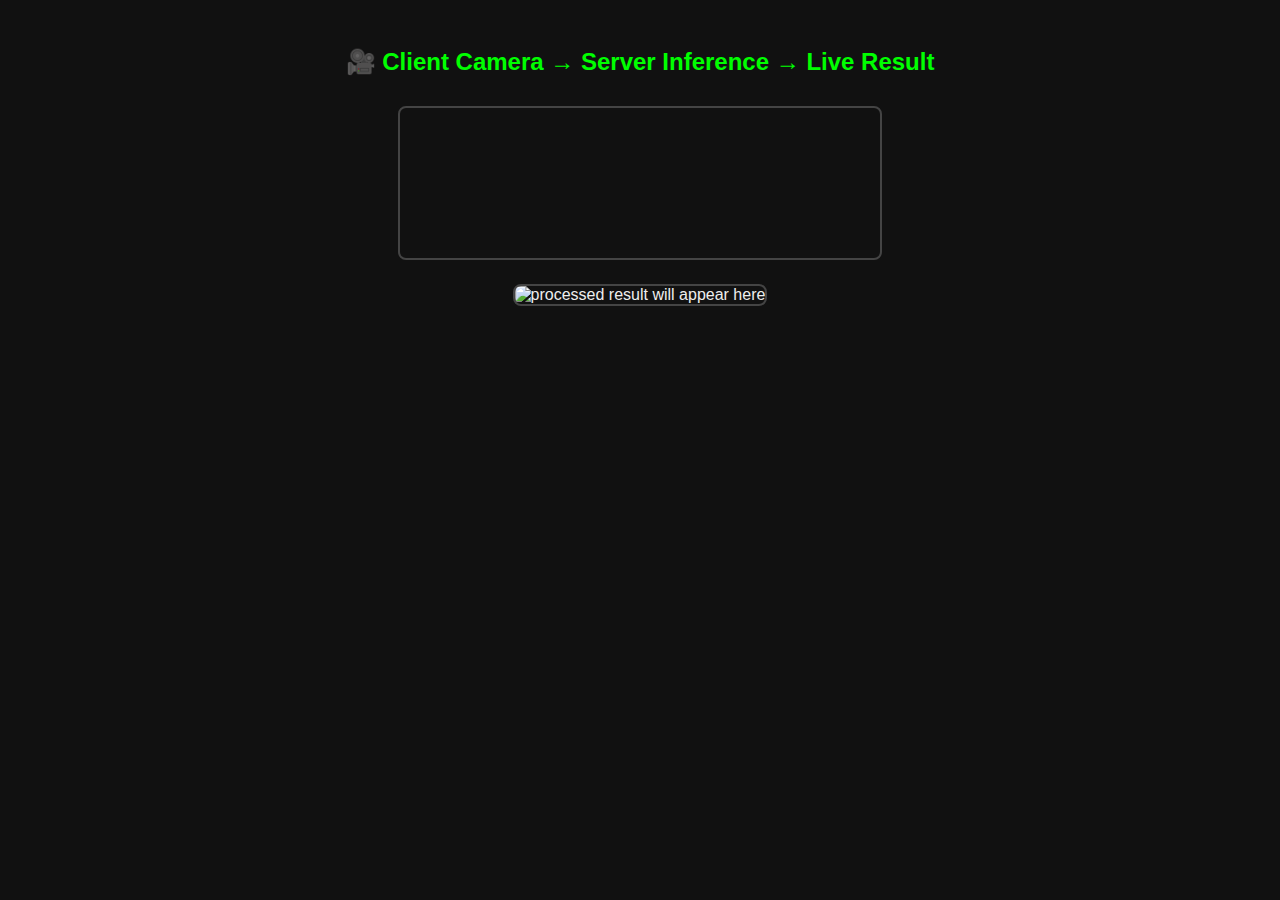
<file: templates/index_old.html>
<!DOCTYPE html>
<html lang="th">
<head>
    <meta charset="utf-8">
    <title>Client Camera Emotion Detection</title>
    <style>
        body {
            background: #111;
            color: #eee;
            font-family: Arial;
            text-align: center;
            padding-top: 20px;
        }
        h2 { color: #0f0; }
        #cam, #result {
            border: 2px solid #444;
            border-radius: 8px;
            margin: 10px;
        }
    </style>
</head>
<body>

<h2>🎥 Client Camera → Server Inference → Live Result</h2>

<!-- Client Camera -->
<video id="cam" autoplay playsinline width="480"></video><br>

<!-- Server Output -->
<img id="result" width="480" alt="processed result will appear here">

<script>
    const video = document.getElementById("cam");
    const result = document.getElementById("result");

    async function startCamera() {
        try {
            let stream = await navigator.mediaDevices.getUserMedia({ video: true });
            video.srcObject = stream;
        } catch (err) {
            alert("Cannot access camera: " + err);
        }
    }

    // Auto-correct ws:// or wss:// depending on deployment
    const wsProtocol = location.protocol === "https:" ? "wss" : "ws";
    const ws = new WebSocket(wsProtocol + "://" + window.location.host + "/ws");

    ws.onmessage = (msg) => {
        // server returns base64-encoded frame
        result.src = "data:image/jpeg;base64," + msg.data;
    };

    function capture() {
        if (video.videoWidth === 0) return;

        let canvas = document.createElement("canvas");
        canvas.width = video.videoWidth;
        canvas.height = video.videoHeight;

        let ctx = canvas.getContext("2d");
        ctx.drawImage(video, 0, 0);

        let base64 = canvas.toDataURL("image/jpeg").split(",")[1];
        ws.send(base64);
    }

    // Send 10 fps to server
    setInterval(capture, 100);

    startCamera();
</script>

</body>
</html>
</file>
